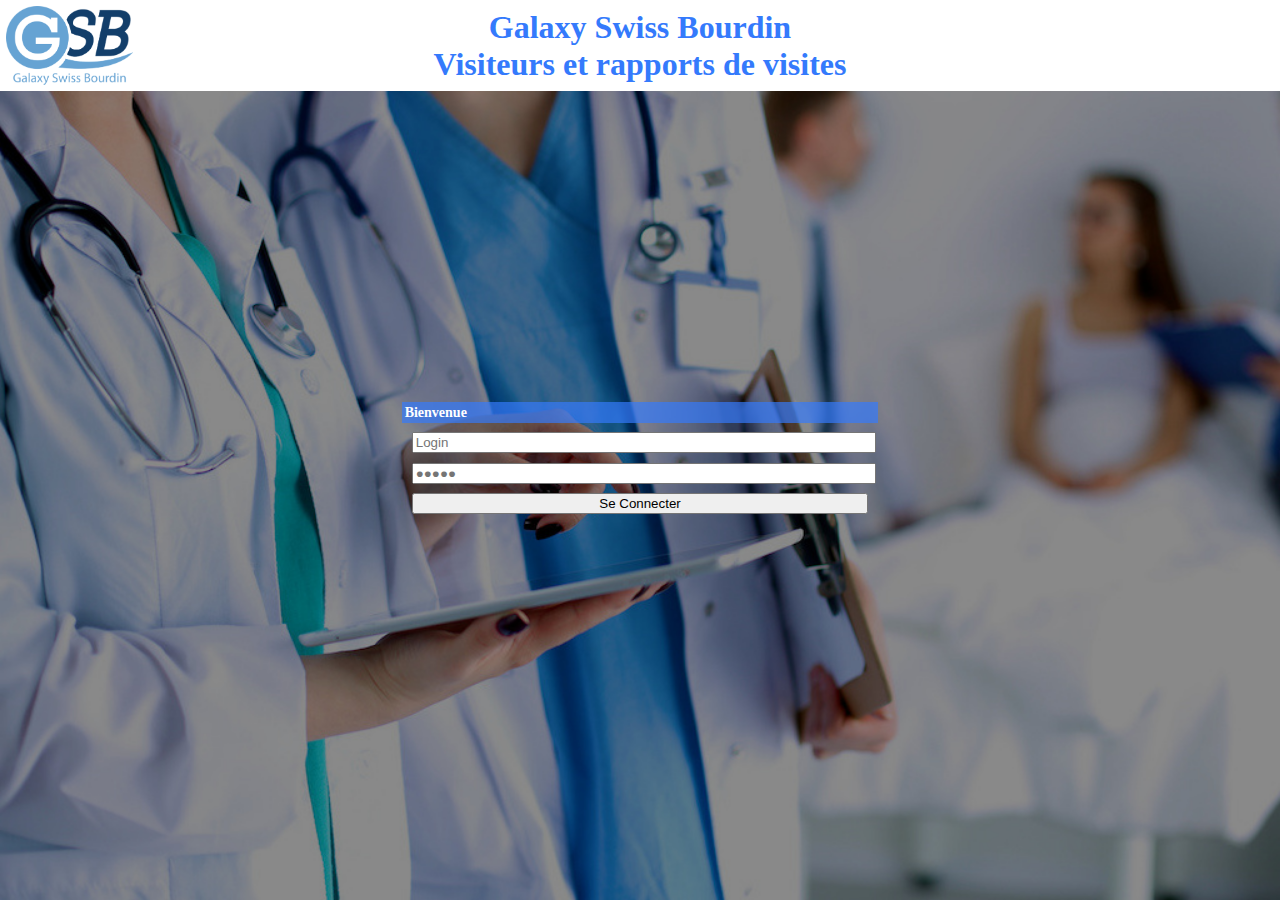
<file: html/index.html>
<!DOCTYPE html>
<html lang="en">
<head>
    <meta charset="UTF-8">
    <meta http-equiv="X-UA-Compatible" content="IE=edge">
    <meta name="viewport" content="width=device-width, initial-scale=1.0">
    <title>GSB</title>
    <link href="https://cdn.jsdelivr.net/npm/bootstrap@5.0.0-beta1/dist/css/bootstrap.min.css" rel="stylesheet"
    integrity="sha384-giJF6kkoqNQ00vy+HMDP7azOuL0xtbfIcaT9wjKHr8RbDVddVHyTfAAsrekwKmP1" crossorigin="anonymous">
    <link rel="stylesheet" href="../assets/css/visiteur.css">
    <link rel="stylesheet" href="../assets/css/login.css">
    <link rel="stylesheet" href="https://cdnjs.cloudflare.com/ajax/libs/font-awesome/5.9.0/css/all.css">
</head>
<body>
    <header>
        <img src="../assets/img/logo-gsb.png" alt="">
        <h1>Galaxy Swiss Bourdin<br>
        Visiteurs et rapports de visites</h1>
        <div id="connexion"></div>
    </header>
    <main>
        <div class="card">
            <div class="card-body">
                <header class="header">Bienvenue</header>                
                <div class="input">
                    <form>
                        <input type="text" name ="login" id="login" placeholder="Login">
                        <input type="password" name="password" id="password" placeholder="&#9679;&#9679;&#9679;&#9679;&#9679;">
                        <input type="submit" Value="Se Connecter" id="seConnecter">
                    </form>
                </div>       
            </div>
        </div>
    </main>
</body>
</html>
</file>
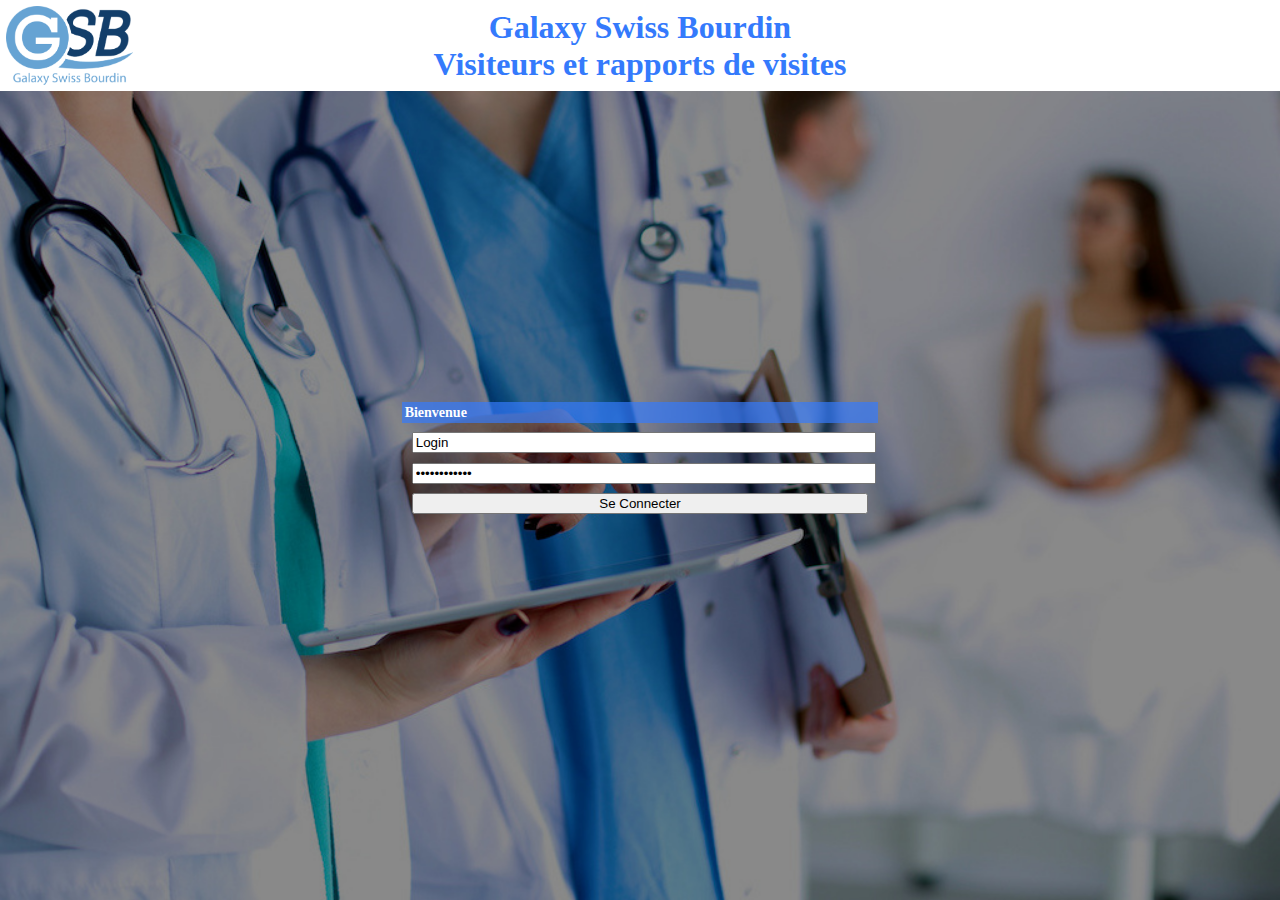
<file: html/login.html>
<!DOCTYPE html>
<html lang="en">
<head>
    <meta charset="UTF-8">
    <meta http-equiv="X-UA-Compatible" content="IE=edge">
    <meta name="viewport" content="width=device-width, initial-scale=1.0">
    <title>GSB</title>
    <link href="https://cdn.jsdelivr.net/npm/bootstrap@5.0.0-beta1/dist/css/bootstrap.min.css" rel="stylesheet"
    integrity="sha384-giJF6kkoqNQ00vy+HMDP7azOuL0xtbfIcaT9wjKHr8RbDVddVHyTfAAsrekwKmP1" crossorigin="anonymous">
    <link rel="stylesheet" href="../assets/css/visiteur.css">
    <link rel="stylesheet" href="../assets/css/login.css">
    <link rel="stylesheet" href="https://cdnjs.cloudflare.com/ajax/libs/font-awesome/5.9.0/css/all.css">
</head>
<body>
    <header>
        <img src="../assets/img/logo-gsb.png" alt="">
        <h1>Galaxy Swiss Bourdin<br>
        Visiteurs et rapports de visites</h1>
        <div id="connexion"></div>
    </header>
    <main>
        <div class="card">
            <div class="card-body">
                <header class="header">Bienvenue</header>                
                <div class="input">
                    <form>
                        <input type="text" name ="login" id="login" value="Login">
                        <input type="password" name="password" id="password" value="Mot de passe">
                        <input type="submit" Value="Se Connecter" id="seConnecter">
                    </form>
                </div>
                
            </div>
        </div>
    </main>
</body>
</html>
</file>
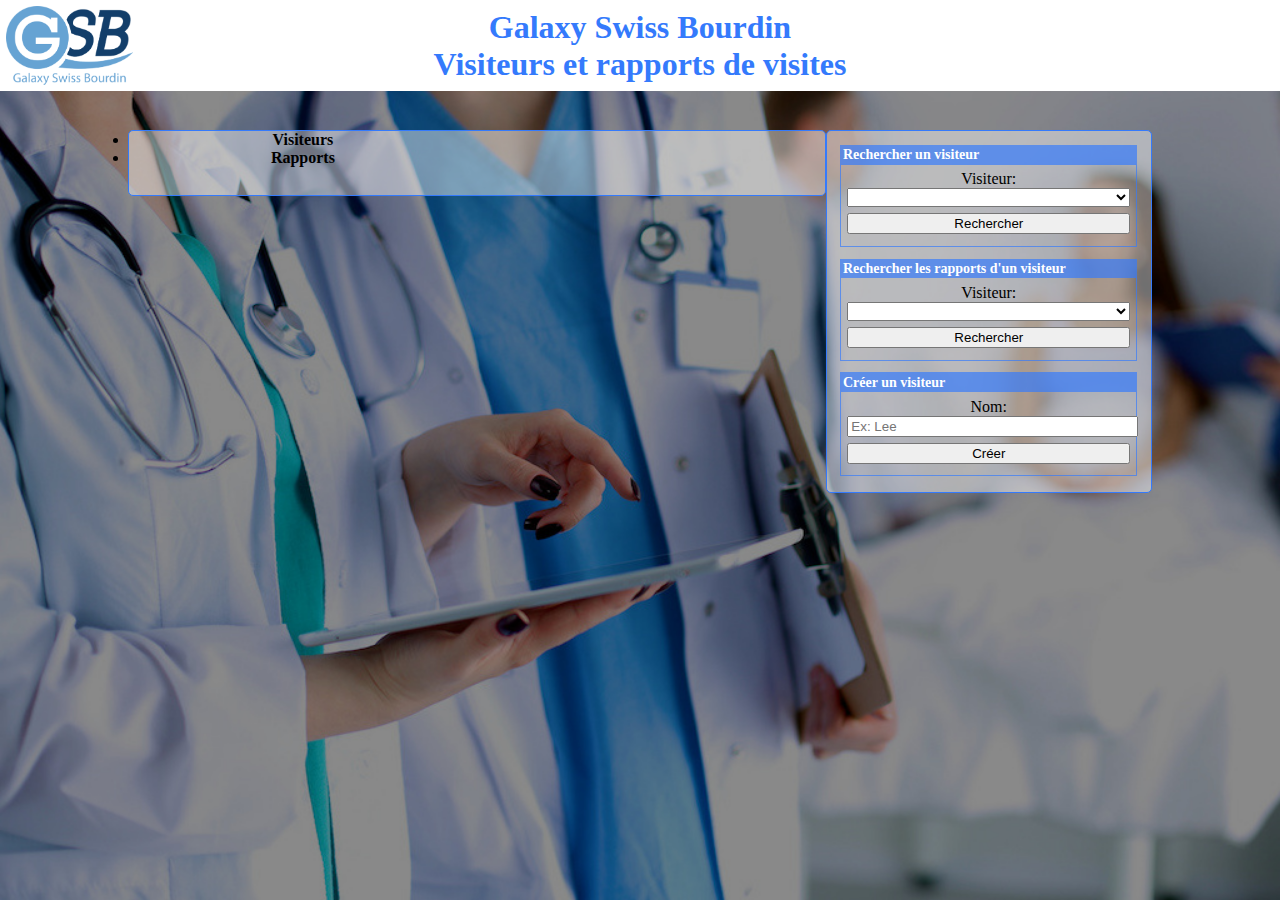
<file: html/visiteur.html>
<!DOCTYPE html>
<html lang="fr">
<head>
    <meta charset="UTF-8">
    <meta name="viewport" content="width=device-width, initial-scale=1.0">
    <title>GSB</title>
    <link href="https://cdn.jsdelivr.net/npm/bootstrap@5.0.0-beta1/dist/css/bootstrap.min.css" rel="stylesheet"
    integrity="sha384-giJF6kkoqNQ00vy+HMDP7azOuL0xtbfIcaT9wjKHr8RbDVddVHyTfAAsrekwKmP1" crossorigin="anonymous">
    <link rel="stylesheet" href="../assets/css/visiteur.css">
    <link rel="stylesheet" href="https://cdnjs.cloudflare.com/ajax/libs/font-awesome/5.9.0/css/all.css">
</head>
<body>
    <header>
        <img src="../assets/img/logo-gsb.png" alt="">
        <h1>Galaxy Swiss Bourdin<br>
        Visiteurs et rapports de visites</h1>
        <div id="connexion"></div>
    </header>
    <main>
        <div id="affichage">
            <ul class="nav nav-tabs">
                <li class="nav-item">
                    <a class="nav-link active" aria-current="page" id="ongletVisiteur">Visiteurs</a>
                </li>
                <li class="nav-item">
                    <a class="nav-link" id="ongletRapport">Rapports</a>
                </li>
            </ul>
            <div id="visiteurs"></div>
            <div id="rapports"></div>
        </div>
        <div id="optionsVisiteur">
            <div class="card">
                <div class="card-body">
                    <header class="header">Rechercher un visiteur</header>
                    <div class="input">
                        <form>
                            <label>Visiteur: </label>
                            <select name="visiteurId" id="visiteurId"></select>
                            <input type="submit" value="Rechercher" id="rechercherVisiteur">
                        </form>
                    </div>
                </div>
            </div>
            <div class="card">
                <div class="card-body">
                    <header class="header">Rechercher les rapports d'un visiteur</header>
                    <div class="input">
                        <form>
                            <label>Visiteur: </label>
                            <select name="visiteurRapports" id="visiteurRapports"></select>
                            <input type="submit" value="Rechercher" id="rechercherVisiteurRapports">
                        </form>
                    </div>
                </div>
            </div>
            <div class="card">
                <div class="card-body">
                    <header class="header">Créer un visiteur</header>
                    <div class="input">
                        <form>
                            <label>Nom: </label>
                            <input type="text" name="nomVisiteur" id="nomVisiteur" placeholder="Ex: Lee">
                            <input type="submit" value="Créer" id="creerVisiteur">
                        </form>
                    </div>
                </div>
            </div>
        </div>
        <div id="optionsRapport">
            <div class="card">
                <div class="card-body">
                    <header class="header">Rechercher un rapport</header>
                    <div class="input">
                        <form>
                            <label>Rapport: </label>
                            <select name="rapportId" id="rapportId"></select>
                            <input type="submit" value="Rechercher" id="rechercherRapport">
                        </form>
                    </div>
                </div>
            </div>
            <div class="card">
                <div class="card-body">
                    <header class="header">Créer un rapport</header>
                    <div class="input">
                        <form>
                            <label>Visiteur:</label>
                            <select name="rapportVisiteurId" id="rapportVisiteurId"></select>
                            <label>Bilan: </label>
                            <input type="text" name="bilan" id="bilan" placeholder="Ex: Très bien">
                            <label>Motif:</label>
                            <textarea name="motif" id="motif" rows="5" placeholder="Ex: Votre motif"></textarea>
                            <input type="submit" value="Créer" id="creerRapport">
                        </form>
                    </div>
                </div>
            </div>
        </div>
    </main>
    <footer>

    </footer>
    <script src="../assets/js/visiteur.js"></script>
    <script src="../assets/js/rapport.js"></script>
    <script src="../assets/js/visiteurById.js"></script>
    <script src="../assets/js/rapportById.js"></script>
    <script src="../assets/js/rapportsByVisiteur.js"></script>
    <script src="../assets/js/createVisiteur.js"></script>
    <script src="../assets/js/createRapport.js"></script>
    <script src="../assets/js/deleteVisiteur.js"></script>
    <script src="../assets/js/deleteRapport.js"></script>
    <script src="../assets/js/updateVisiteur.js"></script>
    <script src="../assets/js/updateRapport.js"></script>
</body>
</html>
</file>
<file: assets/css/visiteur.css>
header {
    display: flex;
    padding: 0.5%;
    background-color: white;
    align-items: center;
    justify-content: space-between;
}

img {
    width: 10%;
    height: 100%;
}

h1 {
    width: 80%;
    margin: 0;
    text-align: center;
    color: rgb(52, 122, 252);
}

#connexion {
    width: 10%;
    /* display: flex;
    align-items: center;
    border: 5px double rgb(52, 122, 252);
    text-align: center;
    font-size: 20px;
    height: 10vh;
    cursor: pointer; */
}

/* #connexion p {
    margin: auto;
    color: rgb(52, 122, 252);
    font-weight: bold;
} */

body {
    margin: 0;
    background: url(../img/fond.jpg);
    background-size: cover;
    height: 100vh;
}

main {
    width: 80%;
    margin: 3% auto;
    display: flex;
    justify-content: space-between;
}

#affichage {
    width: 68%;
    height: fit-content;
}

#optionsVisiteur,
#optionsRapport {
    width: 29%;
    height: fit-content;
    padding: 1.356% 1.356% 0.356% 1.356%;
}

#affichage,
#optionsVisiteur,
#optionsRapport {
    background-color: rgba(255, 255, 255, 0.438);
    border: 1px solid rgb(52, 122, 252);
    border-radius: 5px;
}

#ongletVisiteur,
#ongletRapport {
    cursor: pointer;
}

#optionsVisiteur .card,
#optionsRapport .card {
    margin-bottom: 4%;
    border: none;
}

#optionsVisiteur .card .card-body,
#optionsRapport .card .card-body {
    display: flex;
    flex-direction: column;
    padding: 0;
}

#optionsRapport {
    display: none;
}

li {
    width: 50%;
    text-align: center;
}

a {
    font-weight: bold;
}

#visiteurs,
#rapports {
    padding: 2%;
    max-height: 70vh;
    overflow: auto;
}

#rapports {
    display: none;
}

#visiteurs p,
#rapports p {
    text-align: left;
}

#visiteurs li,
#rapports li {
    width: 100%;
    list-style: none;
    font-weight: bold;
}

.card {
    text-align: left;
}

.id {
    color: red;
}

.nom,
.bilan {
    color: green;
}

.date,
.dateRapport {
    color: blue;
}

.rapports,
.motif {
    color: rgb(95, 8, 95);
}

.modifier {
    background-color: green;
    color: white;
    border-color: green;
    border-radius: 20px;
}

.updateNom,
.updateRapport {
    color: green;
}

.annuler {
    color: red;
}

.updateNom,
.updateRapport,
.annuler {
    border: none;
    background: none;
    padding: 1%;
}

.updateInputs {
    width: 30%;
}

.inputRow {
    display: flex;
    justify-content: center;
    align-items: center;
}

.newNom,
.newBilan,
.newMotif {
    border-radius: 20px;
    margin-bottom: 0;
}

.supprimer {
    background-color: red;
    color: white;
    border-color: red;
    border-radius: 20px;
    margin-top: 3%;
}

.card-body {
    display: flex;
    justify-content: space-between;
}

.boutons {
    display: flex;
    flex-direction: column;
}

.infosRapport {
    margin: 4% 0 0 15%;
    width: 100%;
}

.infosRapport li {
    text-align: left;
}

.header {
    background-color: rgba(52, 122, 252, 0.685);
    height: fit-content;
    color: white;
    font-size: 14px;
    font-weight: bold;
}

.input {
    padding: 2%;
}

input,
select {
    width: 100%;
    margin-bottom: 2%;
}

label {
    display: block;
    width: fit-content;
    margin: auto;
}

textarea {
    width: 100%;
}

ul {
    padding: 0;
    margin: 0;
}

#optionsVisiteur .card,
#optionsRapport .card {
    border: 1px solid rgba(52, 122, 252, 0.685);
}

button:focus {
    outline: 0;
}

input:focus {
    outline: 0;
}

textarea:focus {
    outline: 0;
}

@media screen and (max-width:1200px) {
    h1 {
        font-size: 25px;
    }

    #connexion p {
        font-size: 14px;
    }

    #connexion {
        height: 8vh;
    }
}

@media screen and (max-width:900px) {
    h1 {
        font-size: 20px;
    }

    #connexion p {
        font-size: 11px;
    }

    #connexion {
        height: 6vh;
    }
}

@media screen and (max-width:700px) {
    h1 {
        font-size: 16px;
    }

    #connexion {
        height: 5vh;
    }
}

@media screen and (max-width:580px) {
    h1 {
        font-size: 14px;
    }
}

@media screen and (max-width:500px) {
    h1 {
        font-size: 12px;
    }

}

@media screen and (max-width:420px) {
    img {
        width: 15%;
    }
}

@media screen and (max-width:300px) {
    img {
        width: 20%;
    }
}
</file>
<file: assets/css/login.css>
.card-body {
    display: flex;
    flex-direction: column;
    padding: 0;
}

.card {
    margin: auto;
}

main {
    height: 75vh;
    display: flex;
    align-items: center;
}

body {
    height: 100vh;
}
</file>
